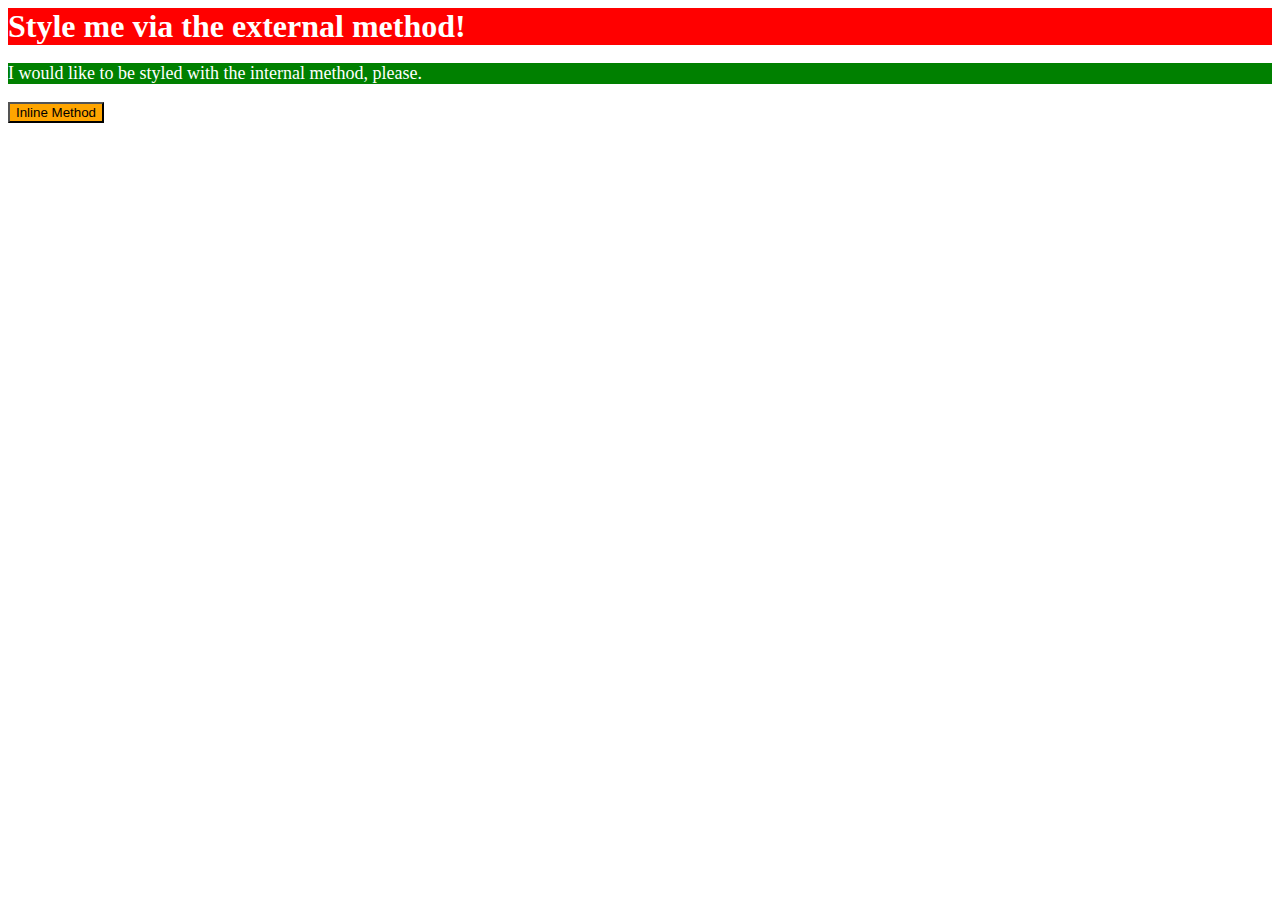
<file: foundations/intro-to-css/01-css-methods/index.html>
<!DOCTYPE html>
<html lang="en">
  <head>
    <meta charset="UTF-8">
    <meta http-equiv="X-UA-Compatible" content="IE=edge">
    <meta name="viewport" content="width=device-width, initial-scale=1.0">
    <title>Methods for Adding CSS</title>
    <link rel="stylesheet" href="style.css">
  </head>
  <body>
    <div>Style me via the external method!</div>
    <style>
      p {
        background-color: green;
        color: white;
        font-size: 18px;
      }
    </style>
    <p>I would like to be styled with the internal method, please.</p>
    <button style="background-color: orange;" style="font-size: 18px;">Inline Method</button>
  </body>
</html>
</file>
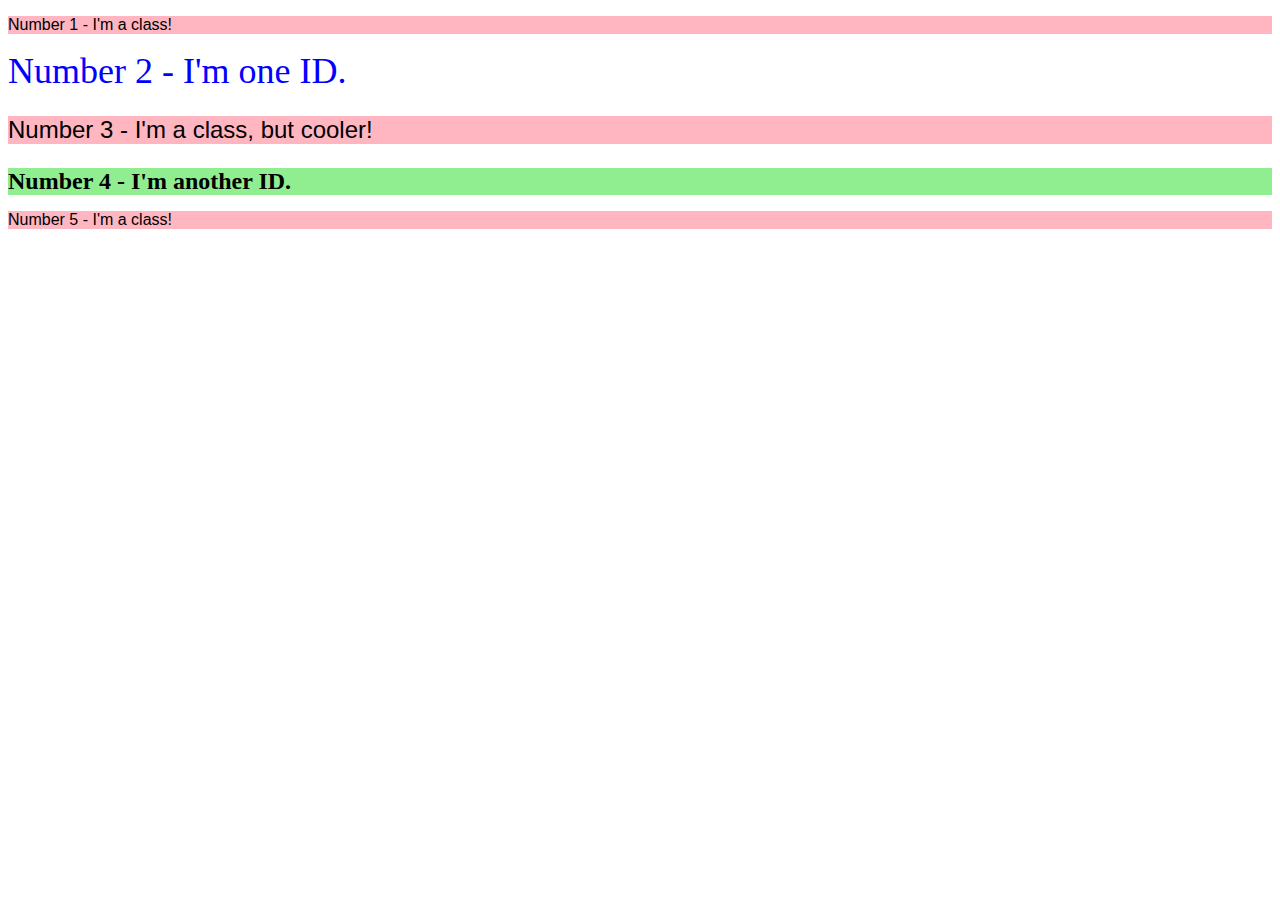
<file: foundations/intro-to-css/02-class-id-selectors/index.html>
<!DOCTYPE html>
<html lang="en">
  <head>
    <meta charset="UTF-8">
    <meta http-equiv="X-UA-Compatible" content="IE=edge">
    <meta name="viewport" content="width=device-width, initial-scale=1.0">
    <title>Class and ID Selectors</title>
    <link rel="stylesheet" href="style.css">
  </head>
  <body>
    <p class="sim">Number 1 - I'm a class!</p>
    <div id="blue">Number 2 - I'm one ID.</div>
    <p class="sim" id="size">Number 3 - I'm a class, but cooler!</p>
    <div id="anid" class="adjust-font-size">Number 4 - I'm another ID.</div>
    <p class="sim">Number 5 - I'm a class!</p>
  </body>
</html>
</file>
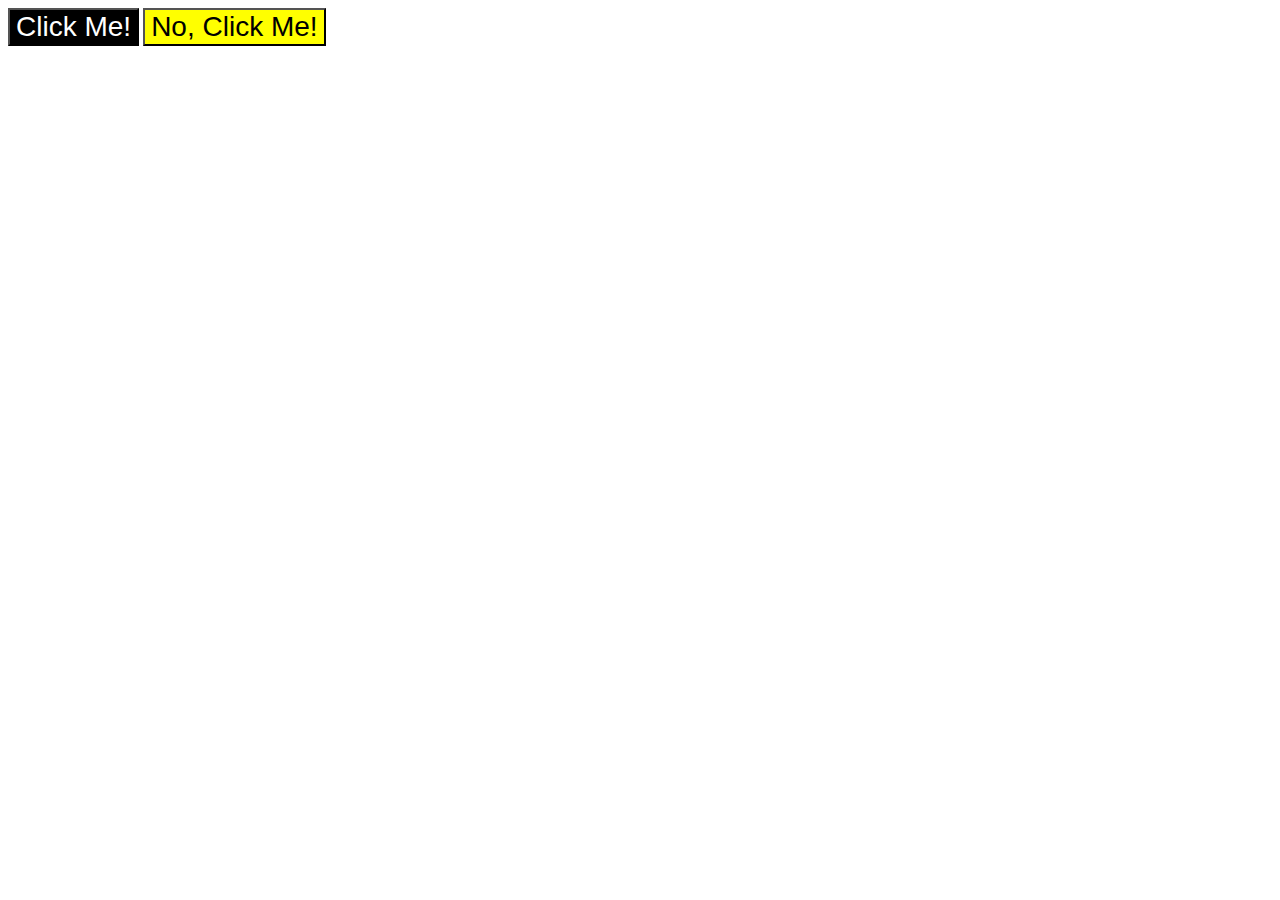
<file: foundations/intro-to-css/03-grouping-selectors/index.html>
<!DOCTYPE html>
<html lang="en">
  <head>
    <meta charset="UTF-8">
    <meta http-equiv="X-UA-Compatible" content="IE=edge">
    <meta name="viewport" content="width=device-width, initial-scale=1.0">
    <title>Grouping Selectors</title>
    <link rel="stylesheet" href="style.css">
  </head>
  <body>
    <button class="first">Click Me!</button>
    <button class="second">No, Click Me!</button>
  </body>
</html>
</file>
<file: foundations/intro-to-css/01-css-methods/style.css>
div {
    background-color: red;
    color: white;
    font-size: 32px;
    align-items: center;
    font-weight: bold;
}
</file>
<file: foundations/intro-to-css/02-class-id-selectors/style.css>
/* Add CSS Styling */
.sim {
    background-color: lightpink;
    font-family: Verdana, DejaVu, sans-serif;
}

.adjust-font-size {
    font-size: 24px;
}

#blue {
    color: blue;
    font-size: 36px;
}

#size {
    font-size: 24px;
}

#anid {
    background-color:lightgreen;
    font-size: 24;
    font-weight: bold;
}
</file>
<file: foundations/intro-to-css/03-grouping-selectors/style.css>
/* Add CSS Styling */
.first,
.second {
    font-size: 28px;
    font-family: Helvetica, 'Times New Roman', sans-serif;

}

.first {
    background-color: black;
    color: white;

}

.second {
    background-color: yellow;

}
</file>
